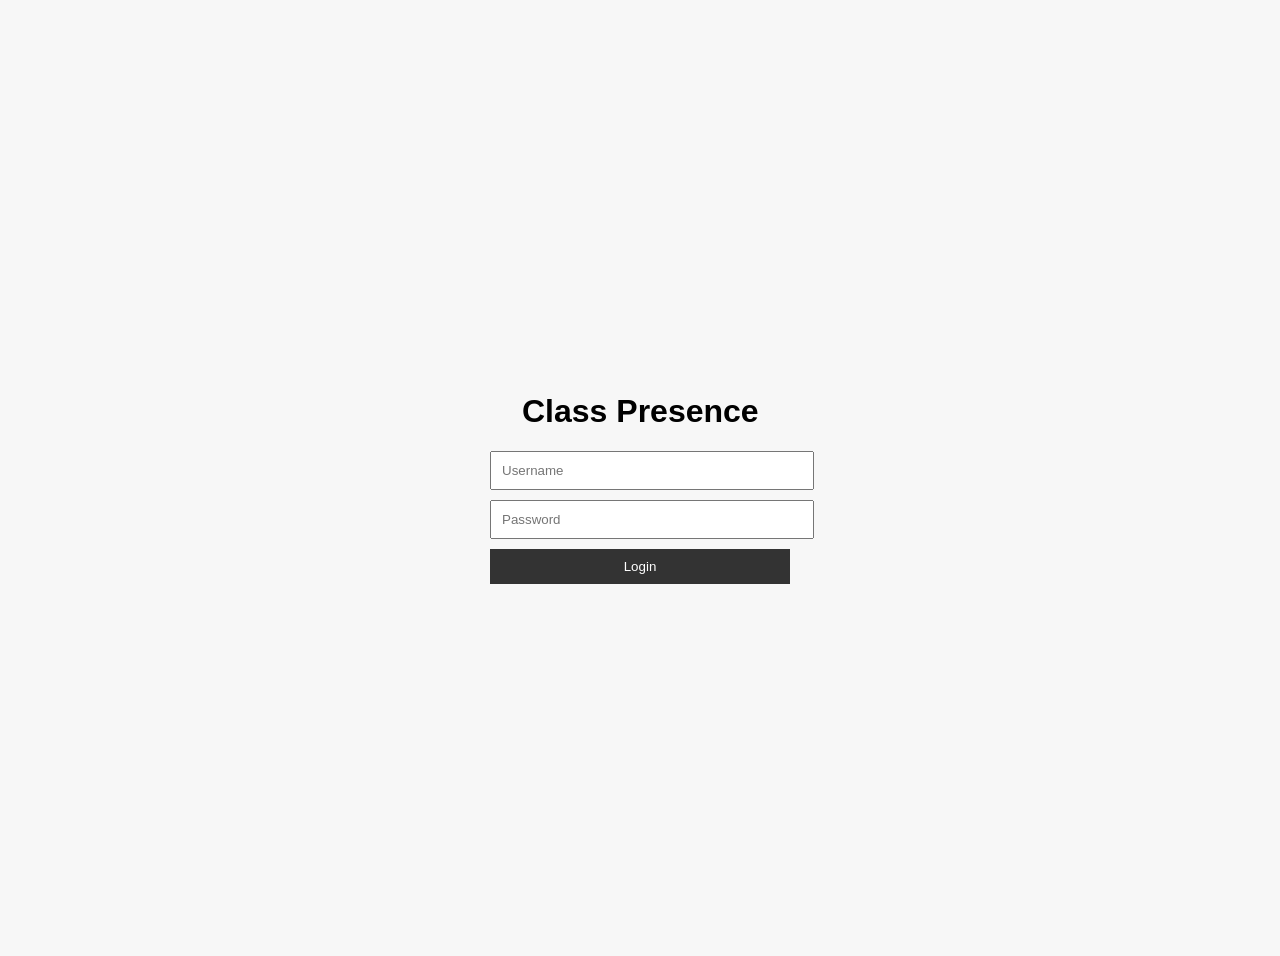
<file: templates/login.html>
<!DOCTYPE html>
<html>
<head>
  <title>Class Presence</title>
  
  <style>
    body {
      font-family: Arial, sans-serif;
      background-color: #f7f7f7;
      padding: 20px;
      display: flex;
      justify-content: center;
      align-items: center;
      height: 100vh;
    }
    
    button{
      background-color: aquamarine;
    }
    .container {
      display: flex;
      justify-content: center;
      align-items: center;
      flex-wrap: wrap; /* Allow elements to wrap */
    }
    
    .teacher-name {
      font-size: 24px;
      font-weight: bold;
      color: #333;
      margin-bottom: 20px;
    }
    
    .class-presence {
      display: flex;
      justify-content: center;
      align-items: center;
      margin-bottom: 40px;
    }
    
    .class-card {
      min-width: 200px; /* Set minimum width to ensure all text fits */
      background-color: #fff;
      border-radius: 10px;
      box-shadow: 0 0 10px rgba(0, 0, 0, 0.1);
      margin: 10px;
      padding: 20px;
      display: flex;
      flex-direction: column;
      justify-content: center;
      align-items: center;
      transition: transform 0.3s ease-in-out;
      cursor: pointer;
    }
    
    .class-card:hover {
      transform: scale(1.05);
    }
    
    .class-name {
      font-size: 18px;
      font-weight: bold;
      color: #333;
      margin-top: 10px;
      text-align: center;
    }
    
    .presence {
      font-size: 14px;
      color: #777;
      margin-top: 5px;
    }
    
    .present {
      color: green;
      font-weight: bold;
    }
    
    .absent {
      color: red;
      font-weight: bold;
    }
    
    .login-form {
      width: 300px;
      margin: 0 auto;
    }
    
    .login-form input[type="text"],
    .login-form input[type="password"] {
      width: 100%;
      padding: 10px;
      margin-bottom: 10px;
    }
    
    .login-form button {
      width: 100%;
      padding: 10px;
      background-color: #333;
      color: #fff;
      border: none;
      cursor: pointer;
    }
    
    .login-form button:hover {
      background-color: #555;
    }
    
    .hidden {
      display: none;
    }

  </style>
</head>

<body>

  <div class="login-form">
    <h1 style="padding-left:2rem;">Class Presence</h1>
    <input type="text" placeholder="Username">
    <input type="password" placeholder="Password">
    <button id="loginButton">Login</button>
  </div>

  <div class="container">
    
    <div class="class-presence hidden" id="classPresence">
      <div class="class-card">
        <h2 class="teacher-name">ENG.MOHAMMED</h2>
        <div class="class-name">SOFTWARE MAINTENANCE AND EVOLUTION_2_02</div>
        <div class="presence present">Present</div>
        <button onclick="window.location.href='SOFTWARE_MAINTENANCE_AND_EVOLUTION_2_02'" class="btn btn-primary" style="background-color: aqua;">Class A</button>      
      </div>
    </div>
    
    <div class="class-presence hidden" id="classPresence2">
      <div class="class-card">
        <h2 class="teacher-name">ENG.MOHAMMED</h2>
        <div class="class-name">INTERNET_APPLICATION_1_01</div>
        <div class="presence present">Present</div>
        <button onclick="window.location.href='INTERNET_APPLICATION_1_01'" class="btn btn-primary" style="background-color: aqua;">Class B</button>
      </div>
    </div>

    <div class="class-presence hidden" id="classPresence3">
      <div class="class-card">
        <h2 class="teacher-name">ENG.fahad</h2>
        <div class="class-name">SOFTWARE_MAINTENANCE_AND_EVOLUTION_1_02</div>
        <div class="presence present">Present</div>
        <button onclick="window.location.href='SOFTWARE_MAINTENANCE_AND_EVOLUTION_1_02'" class="btn btn-primary" style="background-color: aqua;">Class C</button>
      </div>
    </div>
     
  </div>

  <script>
    document.getElementById("loginButton").addEventListener("click", function() {
      var username = document.querySelector("input[type='text']").value;
      var password = document.querySelector("input[type='password']").value;

      // Perform login validation here
      // For this example, let's assume the username is "admin" and password is "password"
      
      if (username === "admin3" && password === "password") {
        document.querySelector(".login-form").classList.add("hidden");
        document.getElementById("classPresence").classList.remove("hidden");
        document.getElementById("classPresence2").classList.remove("hidden");
        document.getElementById("classPresence3").classList.remove("hidden");
        
      }

      else if (username === "admin" && password === "password") {
        document.querySelector(".login-form").classList.add("hidden");
        document.getElementById("classPresence").classList.remove("hidden");
        document.getElementById("classPresence2").classList.remove("hidden");
      } else if (username === "admin2" && password === "password2") {
        document.querySelector(".login-form").classList.add("hidden");
        document.getElementById("classPresence3").classList.remove("hidden");
        document.getElementById("classPresence4").classList.remove("hidden");
      } else {
        alert("Wrong credentials. Please try again.");
      }
    });
  </script>
  
</body>
</html>
</file>
